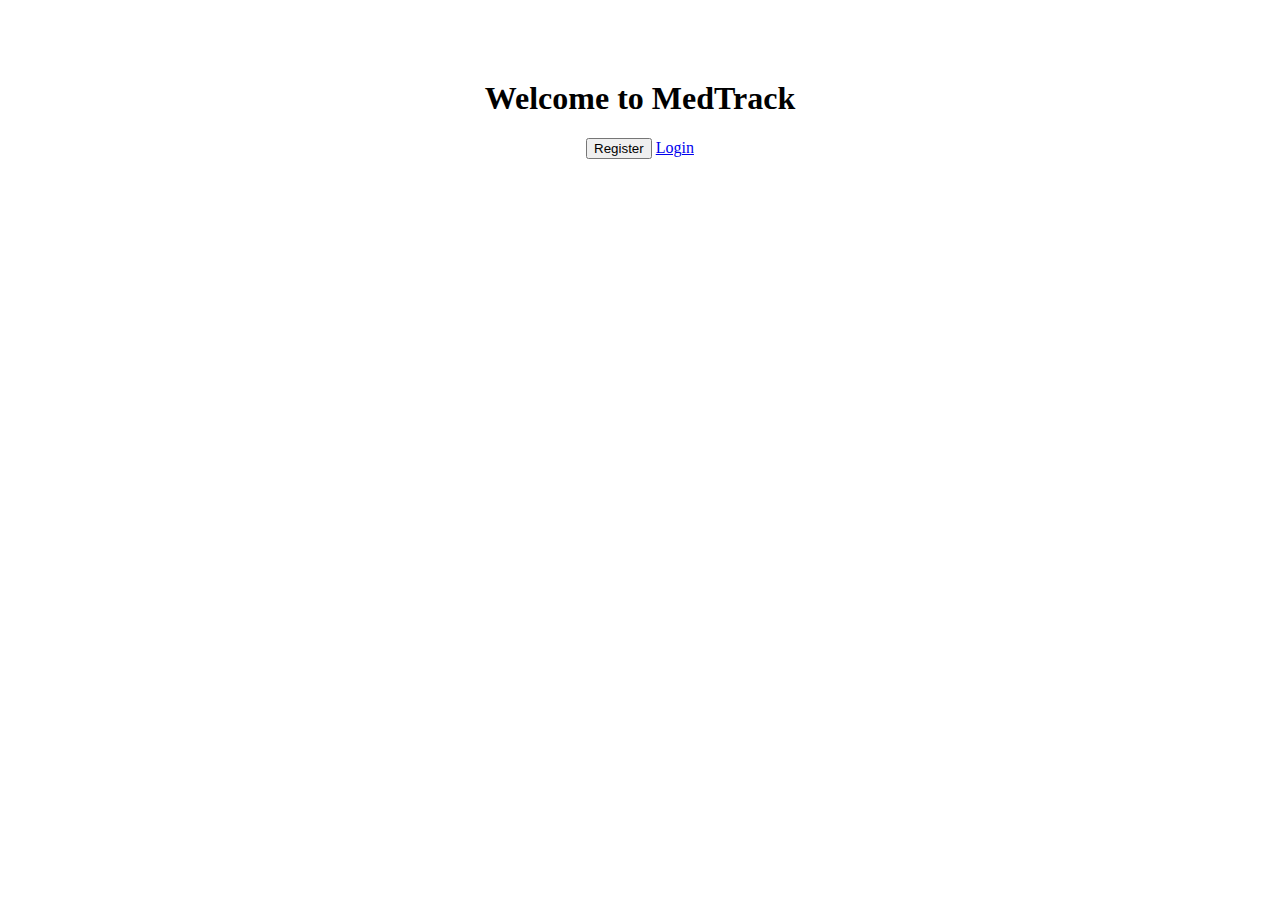
<file: MedTrack/Landing.html>
<!DOCTYPE html>
<html lang="en" dir="ltr">
  <head>
    <meta charset="utf-8">
    <meta name="viewport" content="width=device-width, initial-scale=1, shrink-to-fit=no">
    <!-- the 2 lines above are here to include all of Bootstrap's libraries which we can now use to style our page -->

    <title>MedTrack</title>

    <link rel="stylesheet" href="https://stackpath.bootstrapcdn.com/bootstrap/4.1.3/css/bootstrap.min.css" integrity="sha384-MCw98/SFnGE8fJT3GXwEOngsV7Zt27NXFoaoApmYm81iuXoPkFOJwJ8ERdknLPMO" crossorigin="anonymous">
    <link rel="stylesheet" href="landing.css">
    <!-- this link tells the html code that you are using the stylesheet landing.css to style the body  -->

  </head>
  <body>
    <h1>Welcome to MedTrack</h1>
    <Button type="button" href="#" class="btn btn-danger">Register</Button>
    <a href="#" class="btn btn-danger">Login</a>
<!-- both of the above do the same thing and originate from bootstrap's "danger" button - given by the class, based on the 2 meta lines up top. The <a> version is most common -->


<!--  to make your own design of button

  </body> -->
<!-- <p> </p>
<a href="#" class="loginbutton">Button design tryout</a> -->
<!-- defining your new button design as a class in landing.css -->


</html>
</file>
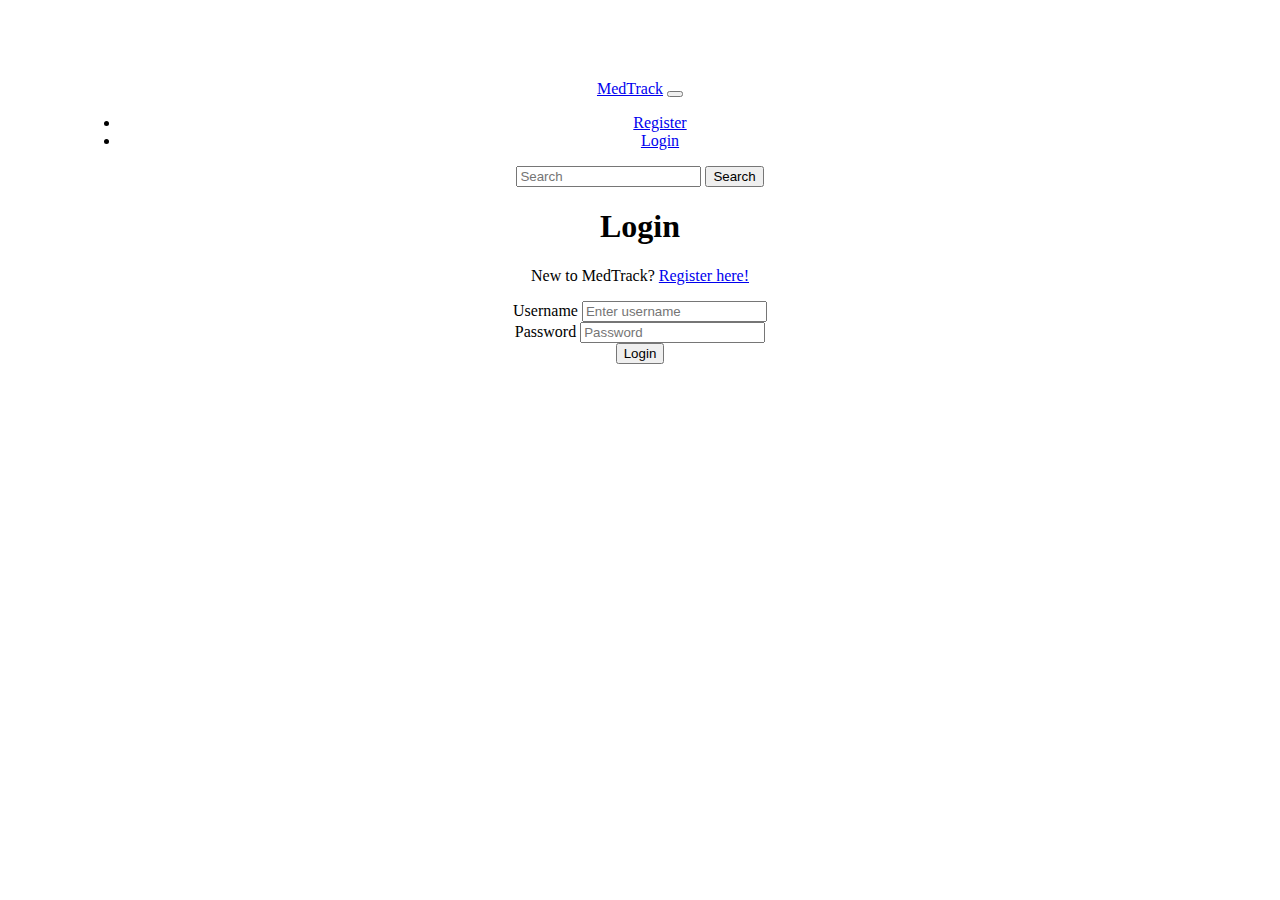
<file: MedTrack/login.html>
<!DOCTYPE html>
<html lang="en" dir="ltr">
  <head>
          <meta charset="utf-8">
          <meta name="viewport" content="width=device-width, initial-scale=1, shrink-to-fit=no">

          <title>MedTrack: Login</title>

          <link rel="stylesheet" href="https://stackpath.bootstrapcdn.com/bootstrap/4.1.3/css/bootstrap.min.css" integrity="sha384-MCw98/SFnGE8fJT3GXwEOngsV7Zt27NXFoaoApmYm81iuXoPkFOJwJ8ERdknLPMO" crossorigin="anonymous">
          <link rel="stylesheet" href="landing.css">
  </head>

  <body>

    <nav class="navbar navbar-expand-lg navbar-dark bg-dark">
      <a class="navbar-brand" href="#">MedTrack</a>
      <button class="navbar-toggler" type="button" data-toggle="collapse" data-target="#navbarSupportedContent" aria-controls="navbarSupportedContent" aria-expanded="false" aria-label="Toggle navigation">
        <span class="navbar-toggler-icon"></span>
      </button>

      <div class="collapse navbar-collapse" id="navbarSupportedContent">
        <ul class="navbar-nav mr-auto">
          <li class="nav-item">
            <a class="nav-link" href="#">Register</a>
          </li>
          <li class="nav-item">
            <a class="nav-link" href="#">Login</a>
          </li>
        </ul>
        <form class="form-inline my-2 my-lg-0">
          <input class="form-control mr-sm-2" type="search" placeholder="Search" aria-label="Search">
          <button class="btn btn-outline-success my-2 my-sm-0" type="submit">Search</button>
        </form>
      </div>
    </nav>

<div class="container">
  <!-- container squishes the contents together, to add a nice margin on the sides - nicer preentation -->
        <h1>Login</h1>
        <p>New to MedTrack? <a href="#">Register here!</a> </p>

        <form>
                <div class="form-group">
                  <label for="Username">Username</label>
                  <input type="username" name='Username' class="form-control" placeholder="Enter username">
                </div>

                <div class="form-group">
                  <label for="Password">Password</label>
                  <input type="password" name='Password' class="form-control" id="exampleInputPassword1" placeholder="Password">
                </div>

                <button type="submit" class="btn btn-danger btn-block">Login</button>
        </form>
  </div>
  </body>
</html>
</file>
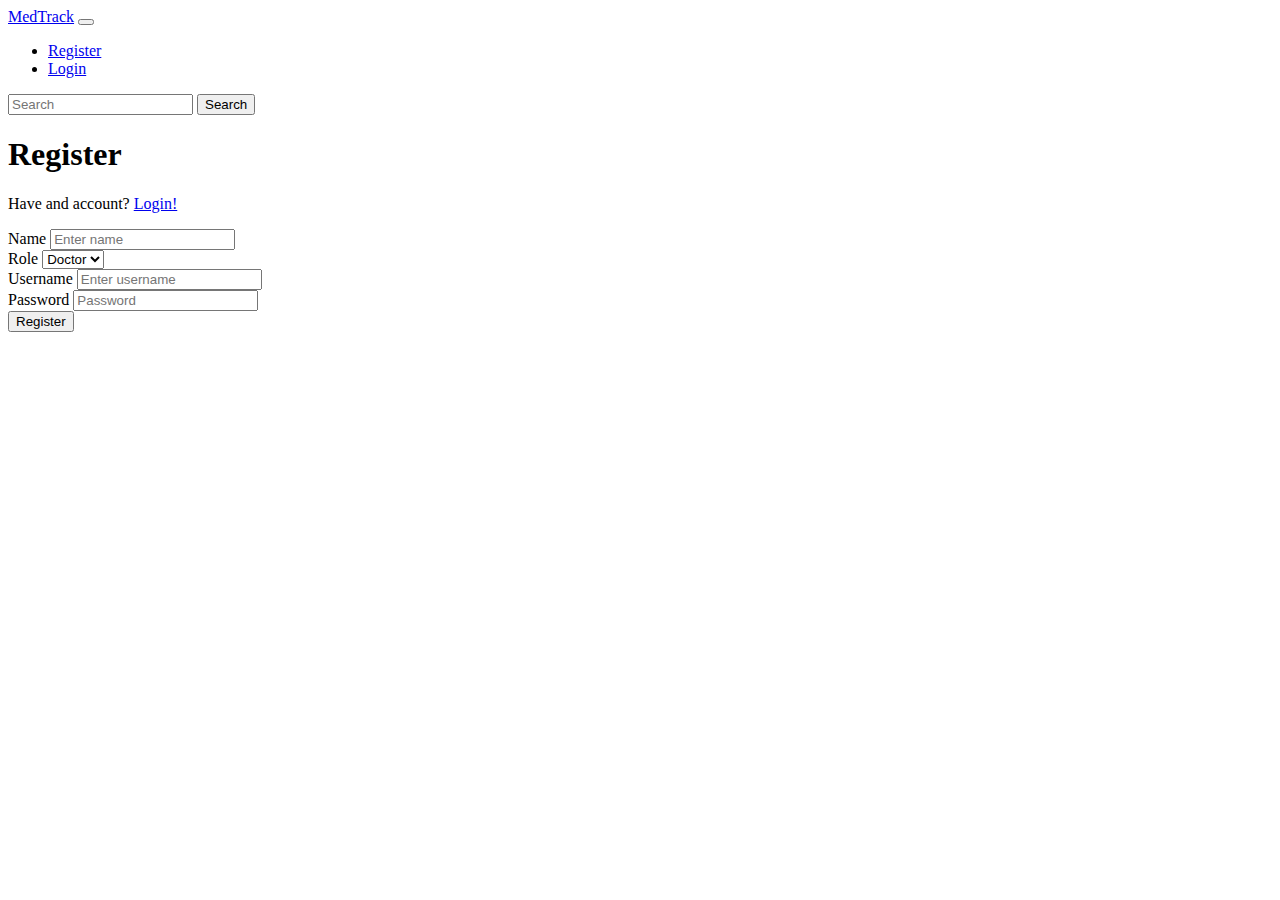
<file: MedTrack/register.html>
<!DOCTYPE html>
<html lang="en" dir="ltr">
  <head>
          <meta charset="utf-8">
          <meta name="viewport" content="width=device-width, initial-scale=1, shrink-to-fit=no">

          <title>MedTrack: Register</title>

          <link rel="stylesheet" href="https://stackpath.bootstrapcdn.com/bootstrap/4.1.3/css/bootstrap.min.css" integrity="sha384-MCw98/SFnGE8fJT3GXwEOngsV7Zt27NXFoaoApmYm81iuXoPkFOJwJ8ERdknLPMO" crossorigin="anonymous">
  </head>

  <body>

    <nav class="navbar navbar-expand-lg navbar-dark bg-dark">

          <a class="navbar-brand" href="#">MedTrack</a>

          <button class="navbar-toggler" type="button" data-toggle="collapse" data-target="#navbarSupportedContent" aria-controls="navbarSupportedContent" aria-expanded="false" aria-label="Toggle navigation">
            <span class="navbar-toggler-icon"></span>
          </button>

          <div class="collapse navbar-collapse" id="navbarSupportedContent">

              <ul class="navbar-nav mr-auto">
                <li class="nav-item">
                  <a class="nav-link" href="#">Register</a>
                </li>
                <li class="nav-item">
                  <a class="nav-link" href="#">Login</a>
                </li>
              </ul>

              <form class="form-inline my-2 my-lg-0">
                <input class="form-control mr-sm-2" type="search" placeholder="Search" aria-label="Search">
                <button class="btn btn-outline-success my-2 my-sm-0" type="submit">Search</button>
              </form>

          </div>
    </nav>

<div class="container">
  <!-- container squishes the contents together, to add a nice margin on the sides - nicer preentation -->

        <div class="text-center">
            <h1>Register</h1>
            <p>Have and account? <a href="#">Login!</a> </p>
        </div>

        <form>
                <div class="form-group">
                  <label for="Name">Name</label>
                  <input type="name" name='Name' class="form-control" placeholder="Enter name">
                </div>

                <div class="form-group">
                  <label for="form-control">Role</label>
                  <select class="form-control" name='form-control'>
                    <option>Doctor</option>
                    <option>Nurse</option>
                  </select>
                </div>

                <div class="form-group">
                  <label for="Username">Username</label>
                  <input type="username" name='Username' class="form-control" placeholder="Enter username">
                </div>

                <div class="form-group">
                  <label for="Password">Password</label>
                  <input type="password" name='Password' class="form-control" id="exampleInputPassword1" placeholder="Password">
                </div>

                <button type="submit" class="btn btn-danger btn-block">Register</button>
        </form>
  </div>
  </body>
</html>
</file>
<file: MedTrack/landing.css>
body {
    margin: 80px;
    /* margin is what is shown as the outskirts of the webpage on langing.html when you press alt+command+j in chrome (under Elements)*/
    text-align: center;
}

.loginbutton { /* putting a dot at the beginning means you're defining a class*/

  background-color: #ff0000;
      border: solid;
      color: black;
      padding: 15px 32px;  /* gives the size of the button clockwise: top, right, bottom, left */

}
</file>
